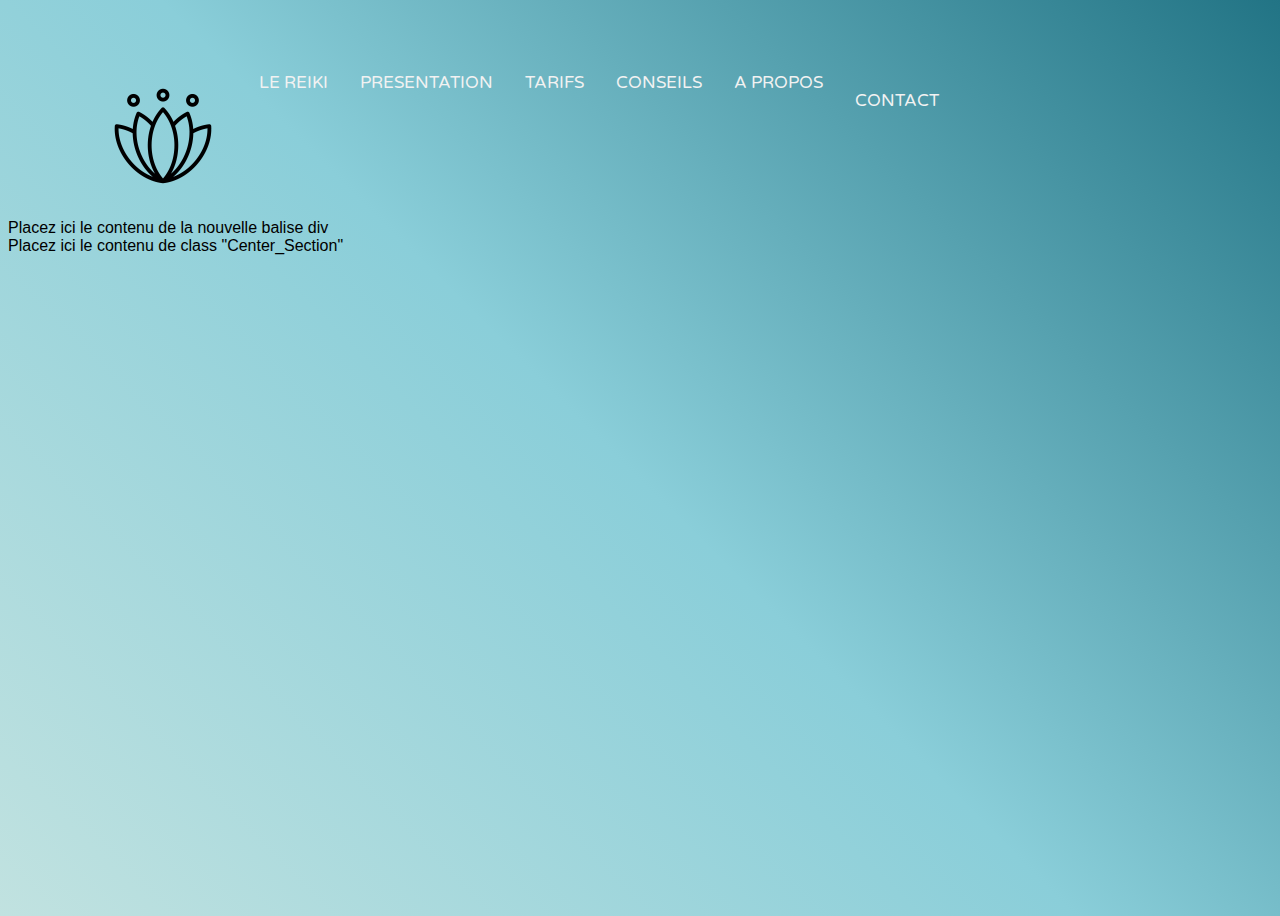
<file: home/index.html>
<!doctype html>
<html>
  <head>
    <!-- Titre du site & Favicon -->
    <title>Adeline Riowal-Dupont</title>
    <link rel="shortcut icon" type="image/jpg" href="Ressources\Favicon\Favicon.png"/>
    <!-- Metas pour le reférencement -->
        <meta charset="UTF-8">
        <meta name="description" content="Reiki">
        <meta name="keywords" content="Reiki, Prestation, Relaxation, Zen, Recette, Conseils">
        <meta name="author" content="Adeline Riowal-Dupont">
        <meta name="viewport" content="width=device-width, initial-scale=1.0">
    <!-- Liens de fichiers relatifs -->
        <link rel="stylesheet" href="Ressources/Styles/Test_Css.css">
        <link rel="stylesheet" href="Ressources/Scripts/Test_js.js">
    <!-- Liens fronts -->
        <link rel="preconnect" href="https://fonts.gstatic.com">
        <link href="https://fonts.googleapis.com/css2?family=Varela+Round&display=swap" rel="stylesheet">
</head>
	                      <!-- Chargement du Logo du site -->
        <body onLoad="MM_preloadImages('Ressources/IMG_Utils/Logo_Big_Hover.png')">
    	<header>
                        <!-- Gestion de la nav bar -->
                        <!-- Buttons alligner par aport a la droit  -->
        <div class="topnav">              
          <div class="topnav-right">
            <a href="#"><img src="Ressources/IMG_Utils/Logo_Big.png" alt="Back to Home" width="128" height="128" id="Logo"></a>
          <div class="divider_navright"></div>
            <a href="Reiki/index.html" class="btn-first b1" >LE REIKI</a>
              <div class="divider_navright"></div>
            <a href="Presentations/index.html" class="btn-first b2" >PRESENTATION</a>
              <div class="divider_navright"></div>
            <a href="Tarifs/index.html" class="btn-first b2" >TARIFS</a>
              <div class="divider_navright"></div>
            <a href="Conseils/index.html" class="btn-first b2" >CONSEILS</a>
              <div class="divider_navright"></div>
            <a href="A_Propos/index.html" class="btn-first b2" >A PROPOS</a>
              <div class="divider_navright"></div>
            <a href="../Contacts/index.html" class="btn-first b2" >CONTACT</a>
          </div>
        </div>
      </header>
      <article class="Center_Content"><div>Placez ici le contenu de la nouvelle balise div
        <section class="Center_Section">Placez ici le contenu de  class "Center_Section"</section>
      </div></article>
          
    </body>
</html>
</file>
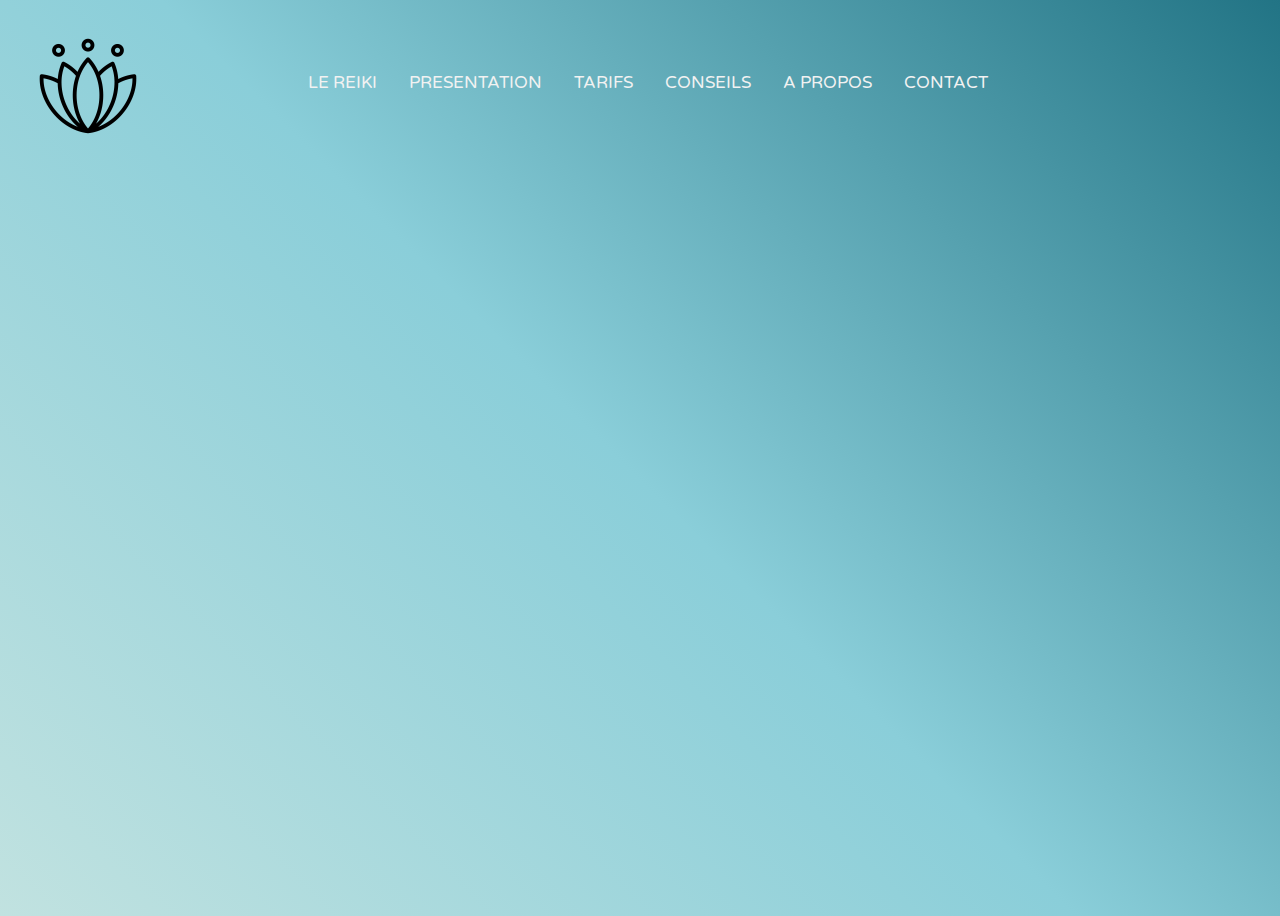
<file: home/A_Propos/index.html>
<!doctype html>
<html>
  <head>
    <!-- Titre du site & Favicon -->
    <title>Adeline Riowal-Dupont</title>
    <link rel="shortcut icon" type="image/jpg" href="Ressources\Favicon\Favicon.png"/>
    <!-- Metas pour le reférencement -->
        <meta charset="UTF-8">
        <meta name="description" content="Reiki">
        <meta name="keywords" content="Reiki, Prestation, Relaxation, Zen, Recette, Conseils">
        <meta name="author" content="Adeline Riowal-Dupont">
        <meta name="viewport" content="width=device-width, initial-scale=1.0">
    <!-- Liens de fichiers relatifs -->
        <link rel="stylesheet" href="../Ressources/Styles/Test_Css.css">
        <link rel="stylesheet" href="../Ressources/Scripts/Test_js.js">
    <!-- Liens fronts -->
        <link rel="preconnect" href="https://fonts.gstatic.com">
        <link href="https://fonts.googleapis.com/css2?family=Varela+Round&display=swap" rel="stylesheet">
</head>
	                      <!-- Chargement du Logo du site -->
        <body onLoad="MM_preloadImages('../Ressources/IMG_Utils/Logo_Big_Hover.png')">
    	<header>
                        <!-- Gestion de la nav bar -->
          <div class="topnav">

                        <!-- Logo gauche du site clickable (left - default) -->
            <a href="../index.html" onMouseOut="MM_swapImgRestore()" onMouseOver="MM_swapImage('Logo','','../Ressources/IMG_Utils/Logo_Big_Hover.png',1)"><img src="../Ressources/IMG_Utils/Logo_Big.png" alt="Back to Home" width="128" height="128" id="Logo"></a>

                        <!-- Buttons alligner par aport a la droit  -->
          <div class="topnav-right">
            <a href="../Reiki/index.html" class="btn-first b1" >LE REIKI</a>
              <div class="divider_navright"></div>
            <a href="../Presentations/index.html" class="btn-first b2" >PRESENTATION</a>
              <div class="divider_navright"></div>
            <a href="../Tarifs/index.html" class="btn-first b2" >TARIFS</a>
              <div class="divider_navright"></div>
            <a href="../Conseils/index.html" class="btn-first b2" >CONSEILS</a>
              <div class="divider_navright"></div>
            <a href="../A_Propos/index.html" class="btn-first b2" >A PROPOS</a>
              <div class="divider_navright"></div>
            <a href="../Contacts/index.html" class="btn-first b2" >CONTACT</a>
          </div>
    	</header>
    </body>
</html>
</file>
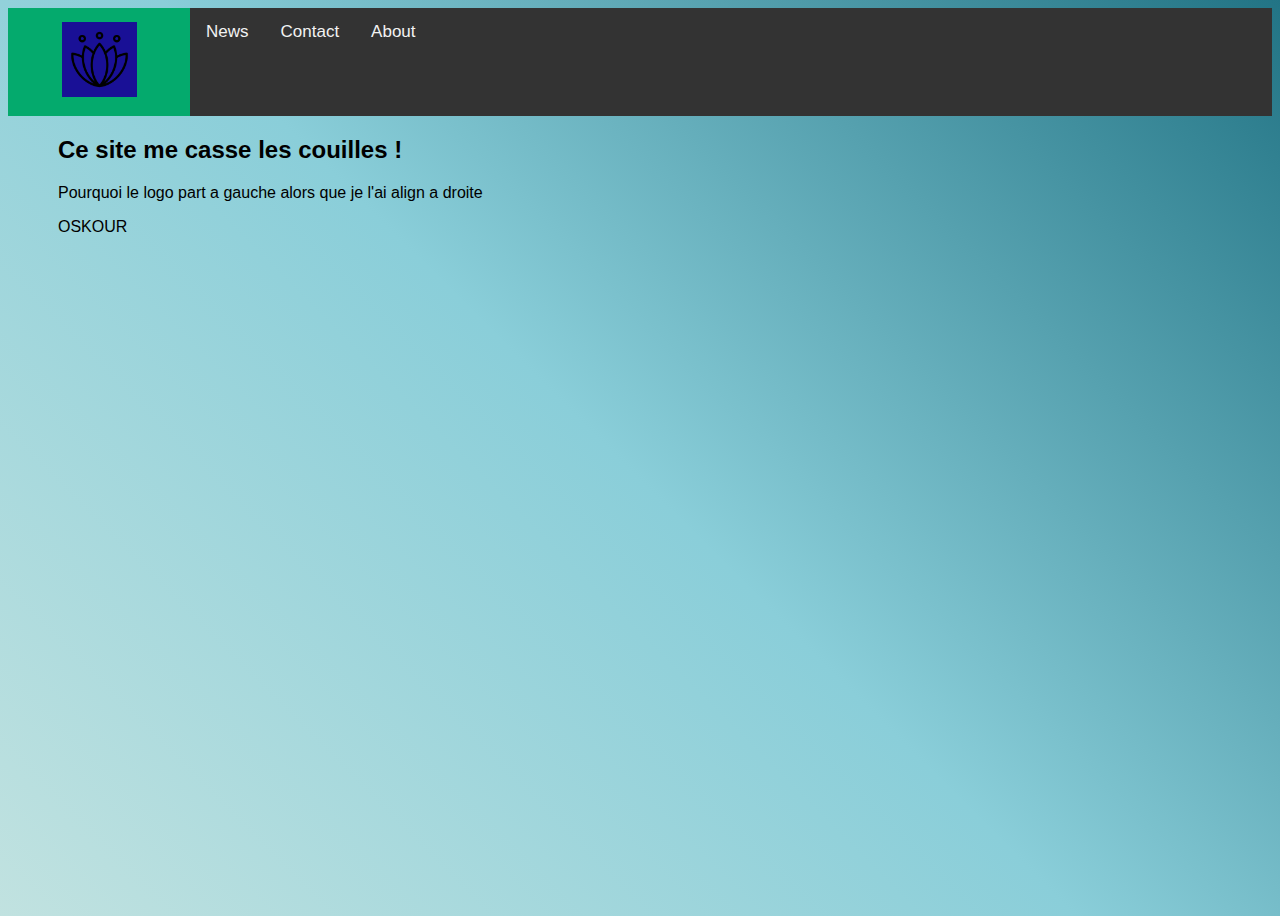
<file: home/Tests/index.html>
<!DOCTYPE html>
<html>

<head>
        <!-- Metas pour le reférencement -->
        <meta charset="UTF-8">
        <meta name="description" content="Reiki">
        <meta name="keywords" content="Reiki, Prestation, Relaxation, Zen, Recette, Conseils">
        <meta name="author" content="Adeline Riowal-Dupont">
    <meta name="viewport" content="width=device-width, initial-scale=1">
    <!-- Liens des fichiers relatifs -->
    <link rel="stylesheet" href="../Ressources/Styles/CSS_Tests.css">
    <link rel="stylesheet" href="https://cdnjs.cloudflare.com/ajax/libs/font-awesome/4.7.0/css/font-awesome.min.css">
    <!-- Liens des scripts relatifs -->
    <script src="../Ressources/Scripts/Responsive_JS.js"></script>
</head>

<body>
    <div class="topnav" id="myTopnav">
        <a href="#home" class="active"><img src="../Ressources/IMG_Utils/Logo_Big.png" alt="Back to Home" class="logo"></a>
        <!-- <a href="#home" class="active">Home</a> -->
        <a href="#news">News</a>
        <a href="#contact">Contact</a>
        <a href="#about">About</a>
        <a href="javascript:void(0);" class="icon" onclick="responsive()">
            <i class="fa fa-bars"></i>
        </a>
    </div>

    <div style="padding-left:50px">
        <h2>Ce site me casse les couilles !</h2>
        <p>Pourquoi le logo part a gauche alors que je l'ai align a droite</p>
        <p>OSKOUR</p>
    </div>
    
</body>
</html>
</file>
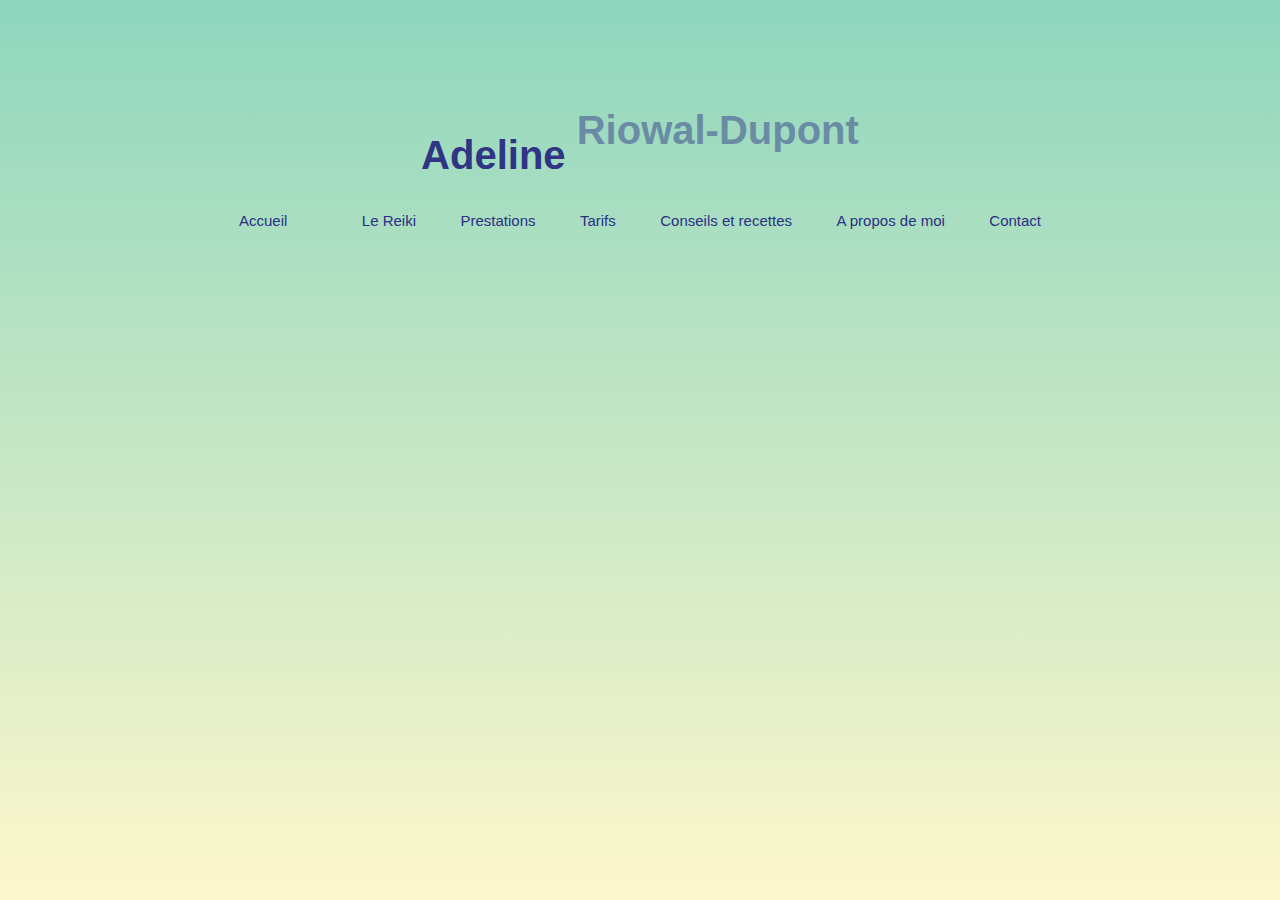
<file: dashboard/accueil.html>
<!doctype html>
<html>
    <head>
        <!-- Titre du site & Favicon -->
        <title>Adeline Riowal-Dupont</title>
        <link rel="shortcut icon" type="image/jpg" href="Ressources\Favicon\Favicon.png"/>
        <!-- Metas pour le reférencement -->
            <meta charset="UTF-8">
            <meta name="description" content="Reiki">
            <meta name="keywords" content="Reiki, Prestation, Relaxation, Zen, Recette, Conseils">
            <meta name="author" content="Adeline Riowal-Dupont">
            <meta name="viewport" content="width=device-width, initial-scale=1.0">
        <!-- Liens fonctionnalités -->
            <link rel="stylesheet" href="Accueil.css">
            <link rel="stylesheet" href="Accueil.js">
    </head>
    <body>
        <div class="container-first">
            <h1><span>Adeline </span><span>Riowal-Dupont </span></h1>
            <div class="container-btns">
                <!-- Boutons liens -->
                <a href="accueil.html" class="btn-first b1">Accueil</a>
                <a href="reiki.html" class="btn-first b2">Le Reiki</a>
                <a href="prestations.html" class="btn-first b3">Prestations</a>
                <a href="Tarifs.html" class="btn-first b4">Tarifs</a>
                <a href="Conseils.html" class="btn-first b5">Conseils et recettes</a>
                <a href="apropos.html" class="btn-first b6">A propos de moi</a>
                <a href="contact.html" class="btn-first b7">Contact</a>
            </div>
        </div>
        <script src="https://cdnjs.cloudflare.com/ajax/libs/gsap/3.5.1/gsap.min.js"></script>
        <script src="Accueil.js"></script>
    </body>
</html>
<!-- C'est cadeau de la part de Flying Fox -->
</file>
<file: home/Ressources/Styles/Test_Css.css>
@charset "utf-8";

/* Apparence du site en générale */
body {
    font-family: Arial, Helvetica, sans-serif;
    height: 100vh;
    background: rgb(193,226,224);
    background: linear-gradient(45deg, rgba(193,226,224,1) 0%, rgba(138,206,217,1) 49%, rgba(34,116,133,1) 100%, rgba(0,83,255,1) 100%);
    background-repeat: no-repeat;
    background-size: cover;
    position: relative;
    overflow-x: hidden;
    overflow: hidden; /* Hide scrollbars */
}

/* Add a black background color to the top navigation */
.topnav {
    position: relative;
    background-color: transparent;
    overflow: hidden;
  }
  
  /* Style the links inside the navigation bar */
  .topnav a {
    float: left;
    color: #f2f2f2;
    text-align: center;
    padding: 14px 16px;
    text-decoration: none;
    font-size: 17px;
  }
  
  /* Change the color of links on hover */
  .topnav-right a:hover {
    background-color: hsla(0, 0%, 71%, 0.255);
    color: rgb(44, 44, 44);
  }


  /* Right-aligned section inside the top navigation */
  .topnav-right {
        top: 50%;
        left: 75%;
        float: right;
        padding-left: 75px;
        padding-top: 50px;
      }
  
  /* Responsive navigation menu - display links on top of each other instead of next to each other (for mobile devices) */
  @media screen and (max-width: 600px) {
    .topnav a, .topnav-right {
      float: none;
      display: block;
    }
  
    .topnav-centered a {
      position: relative;
      top: 0;
      left: 0;
      transform: none;
    }
  }

    /* Spacer pour la nav bar droite */
    .divider_navright{
        width:50px;
        height:auto;
        display:inline-block;
    }

    /* Boutons de la nav bar */
    .btn-first {
        font-family: 'Varela Round', sans-serif;
        border: none;
        outline: none;
        background: transparent;
        font-size: 23px;
        padding-top: 50%;
        padding-bottom: 50%;
        width: auto ;
        color: #383838;
        cursor: pointer;
        text-decoration: none;
        text-align: center;
    }
</file>
<file: home/Ressources/Styles/CSS_Tests.css>
body {
  font-family: Arial, Helvetica, sans-serif;
  height: 100vh;
  background: rgb(193,226,224);
  background: linear-gradient(45deg, rgba(193,226,224,1) 0%, rgba(138,206,217,1) 49%, rgba(34,116,133,1) 100%, rgba(0,83,255,1) 100%);
  background-repeat: no-repeat;
  background-size: cover;
  position: relative;
  overflow-x: hidden;
  overflow: hidden; /* Hide scrollbars */
}

.topnav {
  position: relative;
  /* background-color: transparent; */
  overflow: hidden;
  background-color: #333;
}

.topnav a {
  float: left;
  display: block;
  color: #f2f2f2;
  text-align: center;
  padding: 14px 16px;
  max-width: 150px;
  max-height: 150px;
  text-decoration: none;
  font-size: 17px;
}

.topnav a:hover {
  background-color: #ddd;
  color: black;
}

.topnav a.active {
  background-color: #04AA6D;
  color: white;
  text-align: center;
  float: center;
  box-align: right;
}

.topnav .icon {
  display: none;
}

.topnav .logo {
  background-color: #191096;
  max-width: 50%;
  max-height: 50%;
  /* float: center;
  box-align: right;*/
}

@media screen and (max-width: 600px) {
  .topnav a:not(:first-child) {display: none;}
  .topnav a.icon {
    float: right;
    display: block;
  }
}

@media screen and (max-width: 600px) {
  .topnav.responsive {position: relative;}
  .topnav.responsive .icon {
    position: absolute;
    right: 0;
    top: 0;
  }
  .topnav.responsive a {
    float: none;
    display: block;
    text-align: left;
  }
}
</file>
<file: dashboard/Accueil.css>
*, ::before, ::after {
    box-sizing: border-box;
    margin: 0;
    padding: 0;
}

body {
    font-family: Arial, Helvetica, sans-serif;
    height: 100vh;
    background-image: linear-gradient(to top,#FEF7CC,#8ED6BE);
    background-repeat: no-repeat;
    background-size: cover;
    position: relative;
    overflow-x: hidden;
}

.container-first {
    position: absolute;
    top: 15%;
    right: 15%;
    left: 15%;
    bottom: 15%;
    text-align: center;
}

h1 {
    font-size: 40px;
    color: #2C2F83;
    font-family: Abril fatface, sans-serif;
}
h1 span {
    position: relative;
}
.container-btns {
    position: relative;
    top: 5%;
    text-decoration: none;
}
.btn-first {
    border: none;
    outline: none;
    background: transparent;
    font-size: 15px;
    padding: 20px;
    width: 100px ;
    color: #2C2F83;
    cursor: pointer;
    text-decoration: none;
    
}
.btn-first:nth-child(1){
    margin-right: 30px;
}
.btn-first:hover {
    transition: all 0.3s ease-in-out;
    background: #f1f1f1;
    color: #333;
}
</file>
